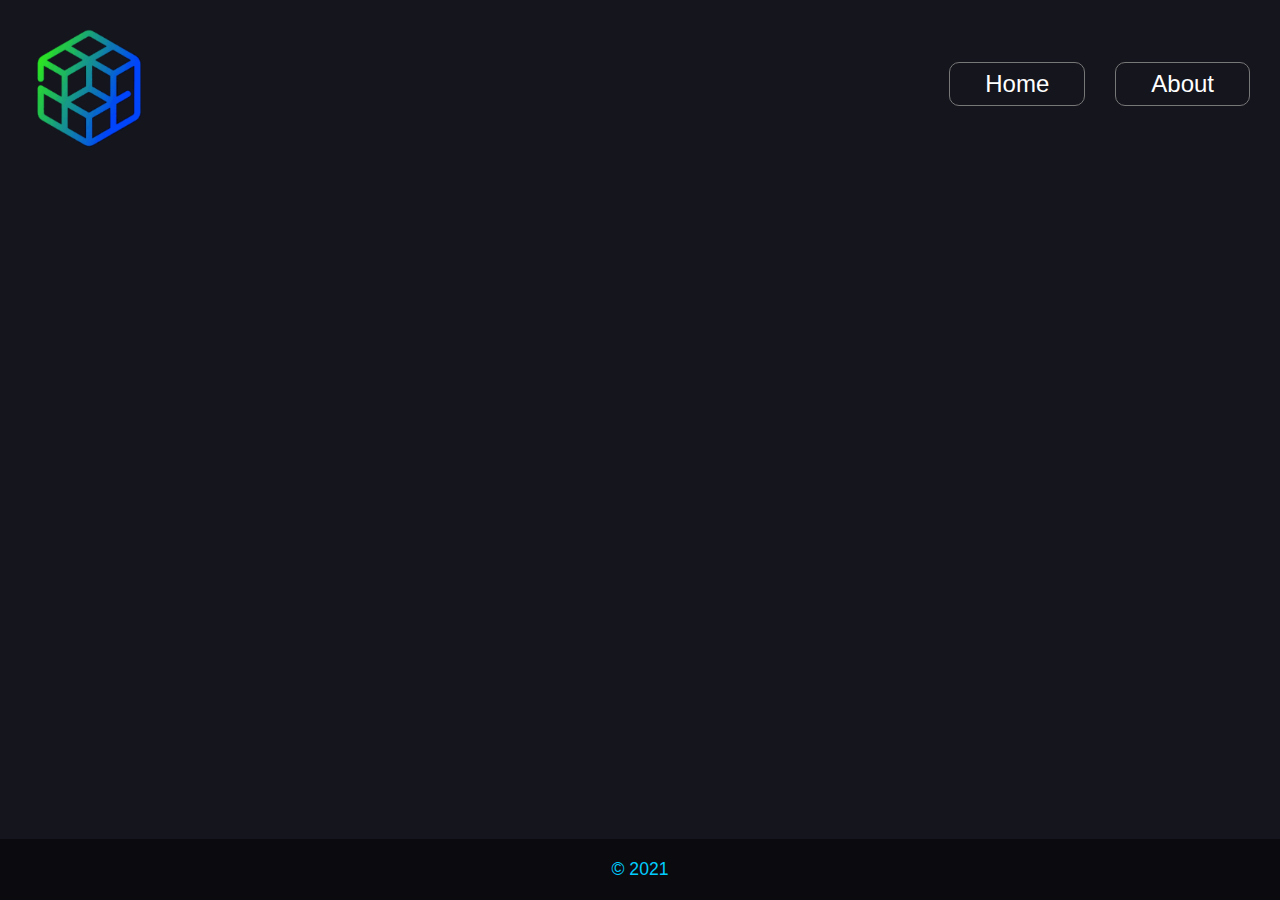
<file: index.html>
<!DOCTYPE html>

<html lang="en">
    <head>
        <title>IoniByte</title>
        
        <link rel="stylesheet" type="text/css" href="styles/styles.css">
    </head>

    <body>
        <!--Navigation Section-->
        <nav>
            <a href="index.html"><img class="logo" src="images/logo.png" alt="logo" width="125" height="125"></a>

            <ul class="navbar">
                <li class="navbaritem"><a href="index.html">About</a></li>
                <li class="navbaritem"><a href="index.html">Home</a></li>
            </ul>
        </nav>

        <!--Main Section-->
        <main>

        </main>
        
        <!--Footer-->
        <footer>
            <p>&copy; 2021</p>
        </footer>
    </body>
</html>
</file>
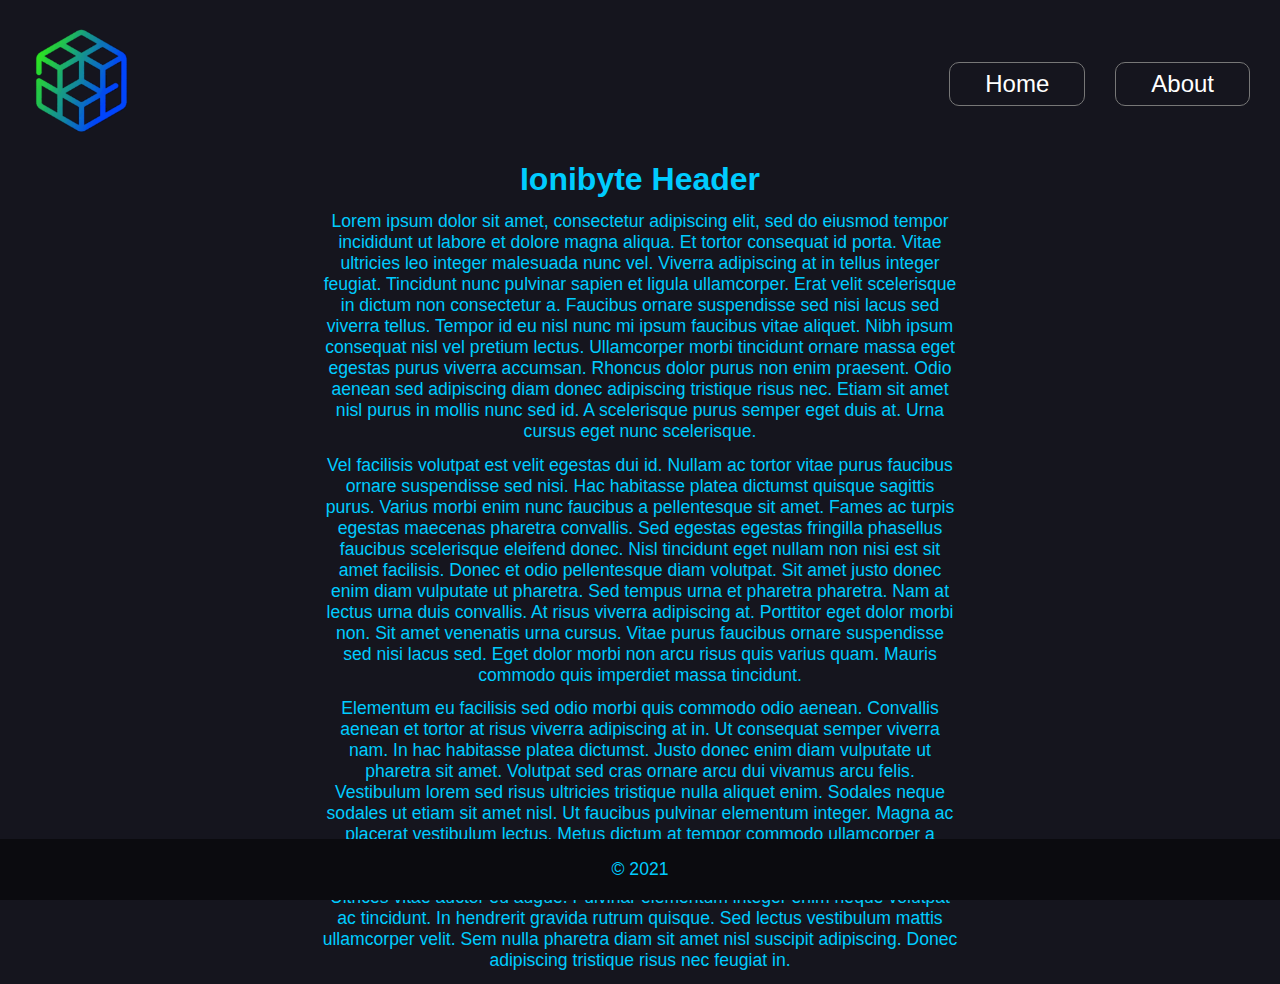
<file: about.html>
<!DOCTYPE html>

<html lang="en">
    <head>
        <title>IoniByte</title>
        
        <link rel="stylesheet" type="text/css" href="styles/styles.css">
    </head>

    <body>

        <!--Navigation Section-->
        <nav>
            <a href="index.html"><img class="logo" src="images/logo.png" alt="logo" width="110" height="110"></a>

            <ul class="navbar">
                <li class="navbaritem"><a href="index.html">About</a></li>
                <li class="navbaritem"><a href="index.html">Home</a></li>
            </ul>
        </nav>

        <!--Main Section-->
        <main>
            <h1>Ionibyte Header</h1>

            <div class="textbox">Lorem ipsum dolor sit amet, consectetur adipiscing elit, sed do eiusmod tempor incididunt ut labore et dolore magna aliqua. Et tortor consequat id porta. Vitae ultricies leo integer malesuada nunc vel. Viverra adipiscing at in tellus integer feugiat. Tincidunt nunc pulvinar sapien et ligula ullamcorper. Erat velit scelerisque in dictum non consectetur a. Faucibus ornare suspendisse sed nisi lacus sed viverra tellus. Tempor id eu nisl nunc mi ipsum faucibus vitae aliquet. Nibh ipsum consequat nisl vel pretium lectus. Ullamcorper morbi tincidunt ornare massa eget egestas purus viverra accumsan. Rhoncus dolor purus non enim praesent. Odio aenean sed adipiscing diam donec adipiscing tristique risus nec. Etiam sit amet nisl purus in mollis nunc sed id. A scelerisque purus semper eget duis at. Urna cursus eget nunc scelerisque.</div>

            <div class="textbox">Vel facilisis volutpat est velit egestas dui id. Nullam ac tortor vitae purus faucibus ornare suspendisse sed nisi. Hac habitasse platea dictumst quisque sagittis purus. Varius morbi enim nunc faucibus a pellentesque sit amet. Fames ac turpis egestas maecenas pharetra convallis. Sed egestas egestas fringilla phasellus faucibus scelerisque eleifend donec. Nisl tincidunt eget nullam non nisi est sit amet facilisis. Donec et odio pellentesque diam volutpat. Sit amet justo donec enim diam vulputate ut pharetra. Sed tempus urna et pharetra pharetra. Nam at lectus urna duis convallis. At risus viverra adipiscing at. Porttitor eget dolor morbi non. Sit amet venenatis urna cursus. Vitae purus faucibus ornare suspendisse sed nisi lacus sed. Eget dolor morbi non arcu risus quis varius quam. Mauris commodo quis imperdiet massa tincidunt.</div>
                
            <div class="textbox">Elementum eu facilisis sed odio morbi quis commodo odio aenean. Convallis aenean et tortor at risus viverra adipiscing at in. Ut consequat semper viverra nam. In hac habitasse platea dictumst. Justo donec enim diam vulputate ut pharetra sit amet. Volutpat sed cras ornare arcu dui vivamus arcu felis. Vestibulum lorem sed risus ultricies tristique nulla aliquet enim. Sodales neque sodales ut etiam sit amet nisl. Ut faucibus pulvinar elementum integer. Magna ac placerat vestibulum lectus. Metus dictum at tempor commodo ullamcorper a lacus. Cursus eget nunc scelerisque viverra mauris in. Id diam vel quam elementum pulvinar etiam non quam lacus. Est ultricies integer quis auctor elit. Ultrices vitae auctor eu augue. Pulvinar elementum integer enim neque volutpat ac tincidunt. In hendrerit gravida rutrum quisque. Sed lectus vestibulum mattis ullamcorper velit. Sem nulla pharetra diam sit amet nisl suscipit adipiscing. Donec adipiscing tristique risus nec feugiat in.</div>
        </main>
        
        <!--Footer-->
        <footer>
            <p>&copy; 2021</p>
        </footer>
    </body>
</html>
</file>
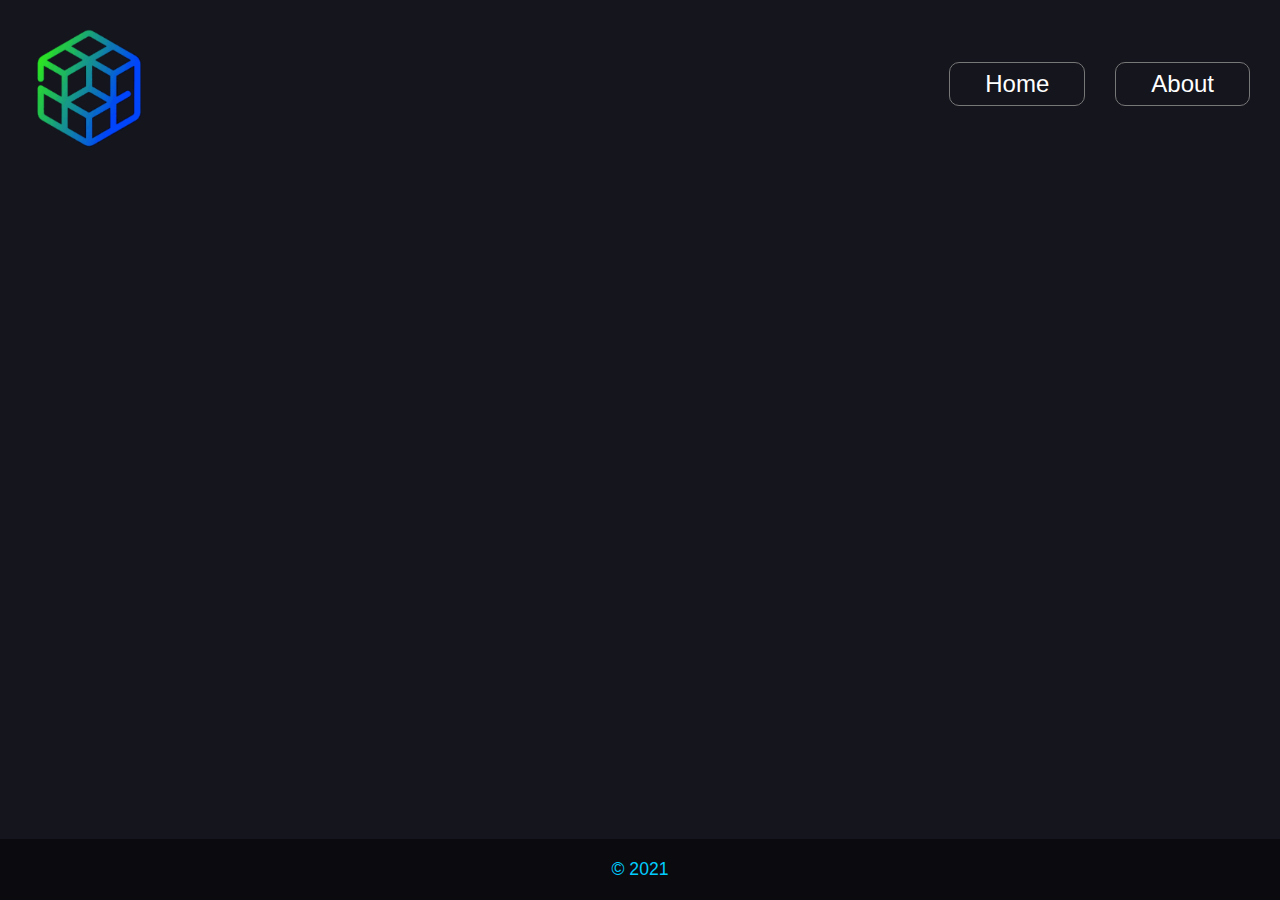
<file: template.html>
<!DOCTYPE html>

<html lang="en">
    <head>
        <title>IoniByte</title>
        
        <link rel="stylesheet" type="text/css" href="styles/styles.css">
    </head>

    <body>
        <!--Navigation Section-->
        <nav>
            <a href="index.html"><img class="logo" src="images/logo.png" alt="logo" width="125" height="125"></a>

            <ul class="navbar">
                <li class="navbaritem"><a href="index.html">About</a></li>
                <li class="navbaritem"><a href="index.html">Home</a></li>
            </ul>
        </nav>

        <!--Main Section-->
        <main>
            
        </main>
        
        <!--Footer-->
        <footer>
            <p>&copy; 2021</p>
        </footer>
    </body>
</html>
</file>
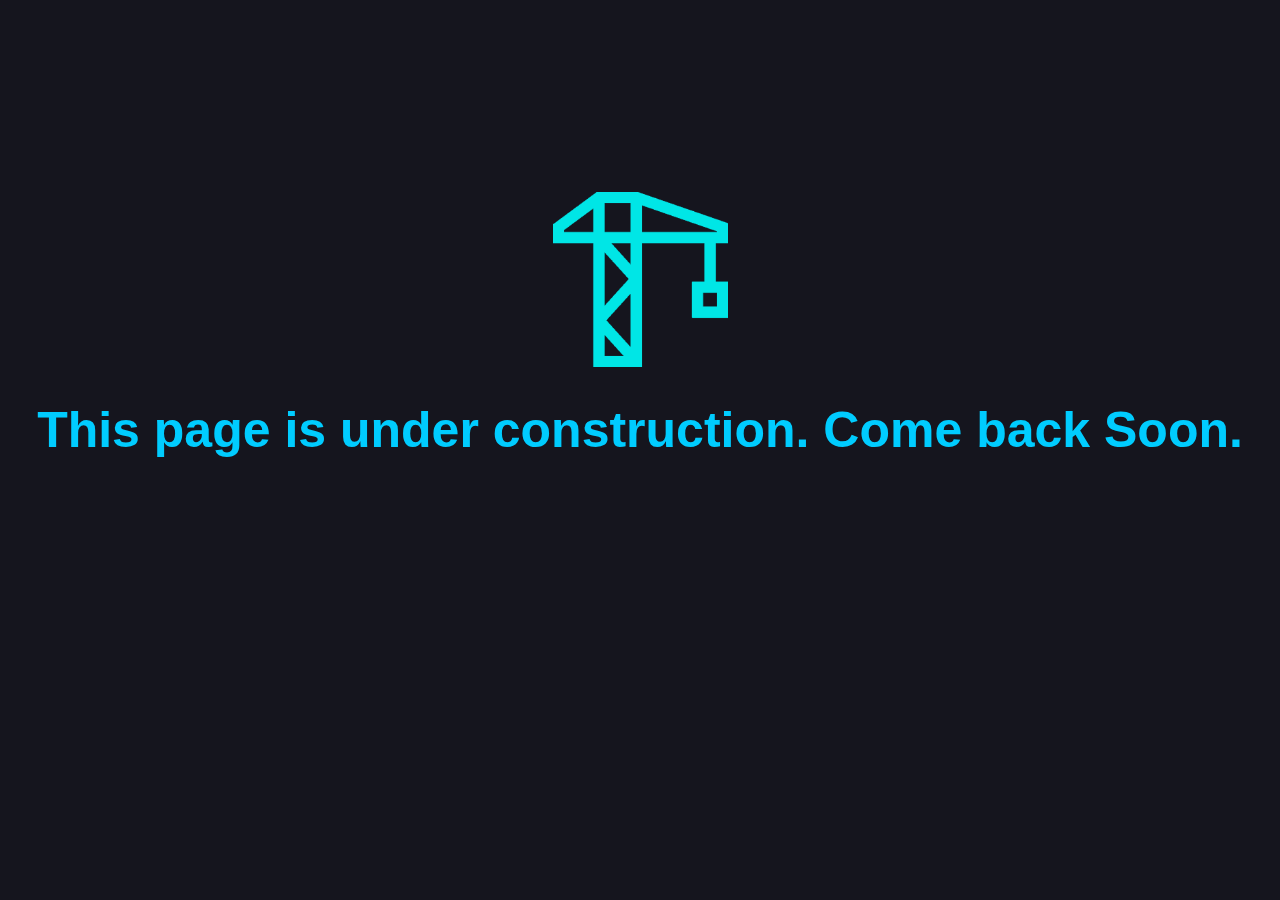
<file: underconstruction.html>
<!DOCTYPE html>

<html lang="en">
    <head>
        <meta charset="utf-8">
        <title>Under Construction</title>
        <link rel="stylesheet" type="text/css" href="styles/styles.css">

        <style>
            img {
                display: block;
                margin-left: auto;
                margin-right: auto;
                margin-top: 15%;
            }

            h1 {
                font-family: 'Segoe UI', Tahoma, Geneva, Verdana, sans-serif;
                font-size: 50px;
                text-align: center;
            }
        </style>
    </head>

    <body>
        <img src="images/construction.png" alt="construction" width="175" height="175">
        <h1>This page is under construction. Come back Soon.</h1>
    </body>
</html>
</file>
<file: styles/styles.css>
body {
    font-family: Tahoma, sans-serif;
    /* original color: 15151e */
    background-color: #15151e;
    color: #00ccff;
    padding: 0;
    margin: 0;
}

h1 {
    text-align: center;
    margin-bottom: 1%;
}

p, .textbox {
    text-align: center;
    font-size: 1.1em;
}

.textbox {
    width: 50%;
    margin-left: auto;
    margin-right: auto;
    margin-bottom: 1%;
    margin-top: 1%;
}

.logo {
    user-select: none;
    display: inline !important;
    padding: 0;
    padding-left: 2%;
    padding-top: 2%;
    margin: 0;
}

.navbar {
    float: right;
    list-style-type: none;
    padding: 0;
    margin: 0;
    margin-top: 62px;
    
    overflow: hidden;
    background-color: #00000000;
}

.navbaritem {
    float: right;
}

.navbaritem a {
    user-select: none;
    font-size: 1.5em;
    font-family: 'Segoe UI', Tahoma, Geneva, Verdana, sans-serif;
    display: block;
    color: white;
    background-color: transparent;
    transition: background-color 0.3s linear;
    transform: translate(0, -50);

    text-align: center;
    border: 1px solid #777777;
    margin-right: 30px;
    border-radius: 10px; 
    padding: 7px 35px;
    text-decoration: none;
}

.navbaritem a:hover {
    /*Original: #00e6e6;*/
    background-color: #00ccff;
    transition: background-color 0.3s linear;
}

footer {
    text-align: center;
    font-family: 'Segoe UI', Tahoma, Geneva, Verdana, sans-serif;
    background-color: #0b0b0f;
    padding-top: 0.2%;
    padding-bottom: 0.2%;
    left:0;
    position: fixed;
    width: 100%;
    bottom: 0;
}
</file>
